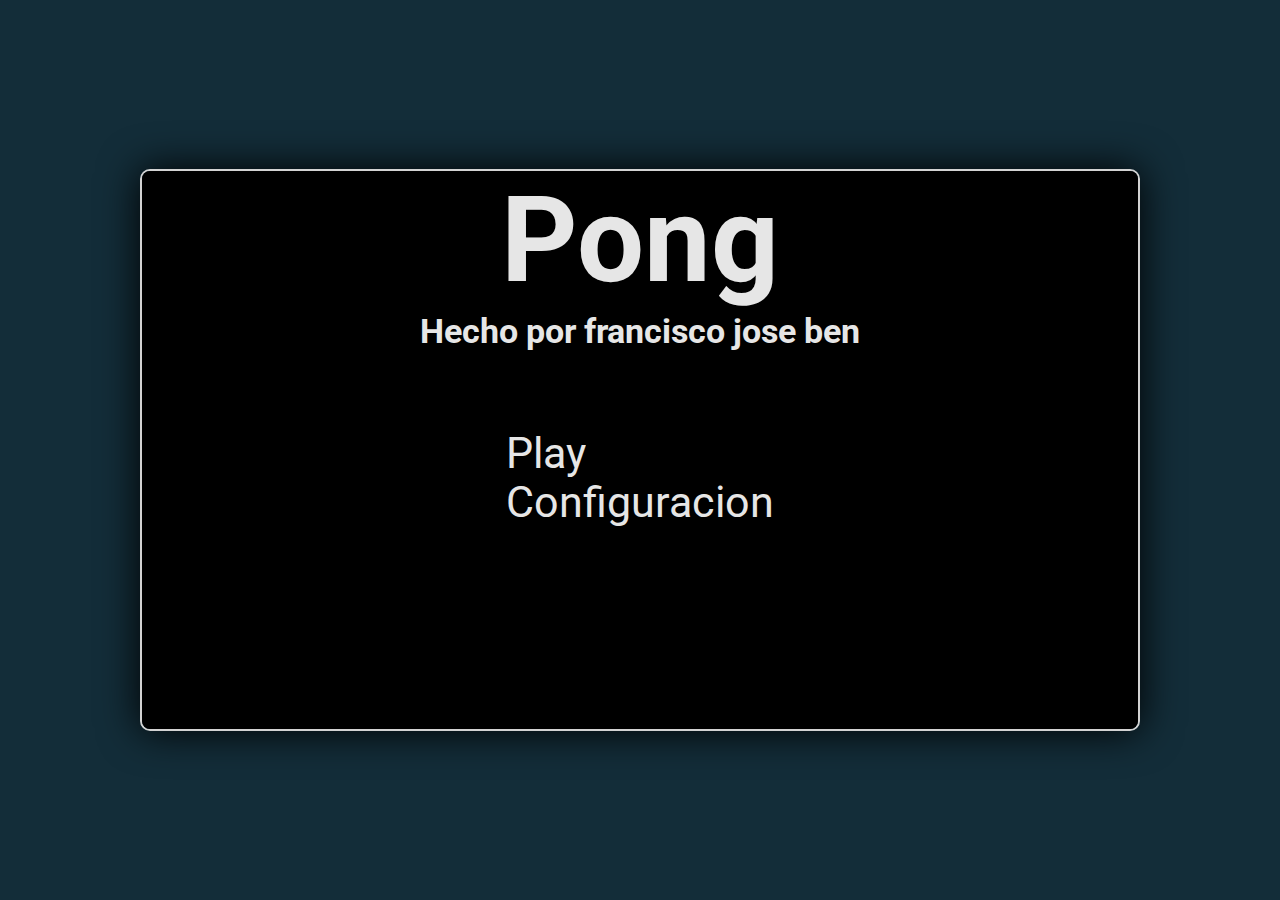
<file: index.html>
<!DOCTYPE html>
<html>
<head>
	<meta charset="utf-8">
	<meta name="viewport" content="width=device-width, initial-scale=1">
	<title>Pong</title>
	<link rel="stylesheet" href="css/doc.css">
	<link rel="stylesheet" href="css/home.css">
	<script src="https://ajax.googleapis.com/ajax/libs/jquery/3.5.1/jquery.min.js"></script>
</head>
<body>
	<iframe src="game.html"></iframe>
	<script>
		const doc = $('iframe')

		$(function(){
			// Determining the width of the iframe based on the size of the window
			if(innerWidth < 800) return doc.css({width: 600})
			if(innerWidth < 1100) return doc.css({width: 800})
			if(innerWidth >= 1100) return doc.css({width: 1000})
		})
	</script>
</body>
</html>
</file>
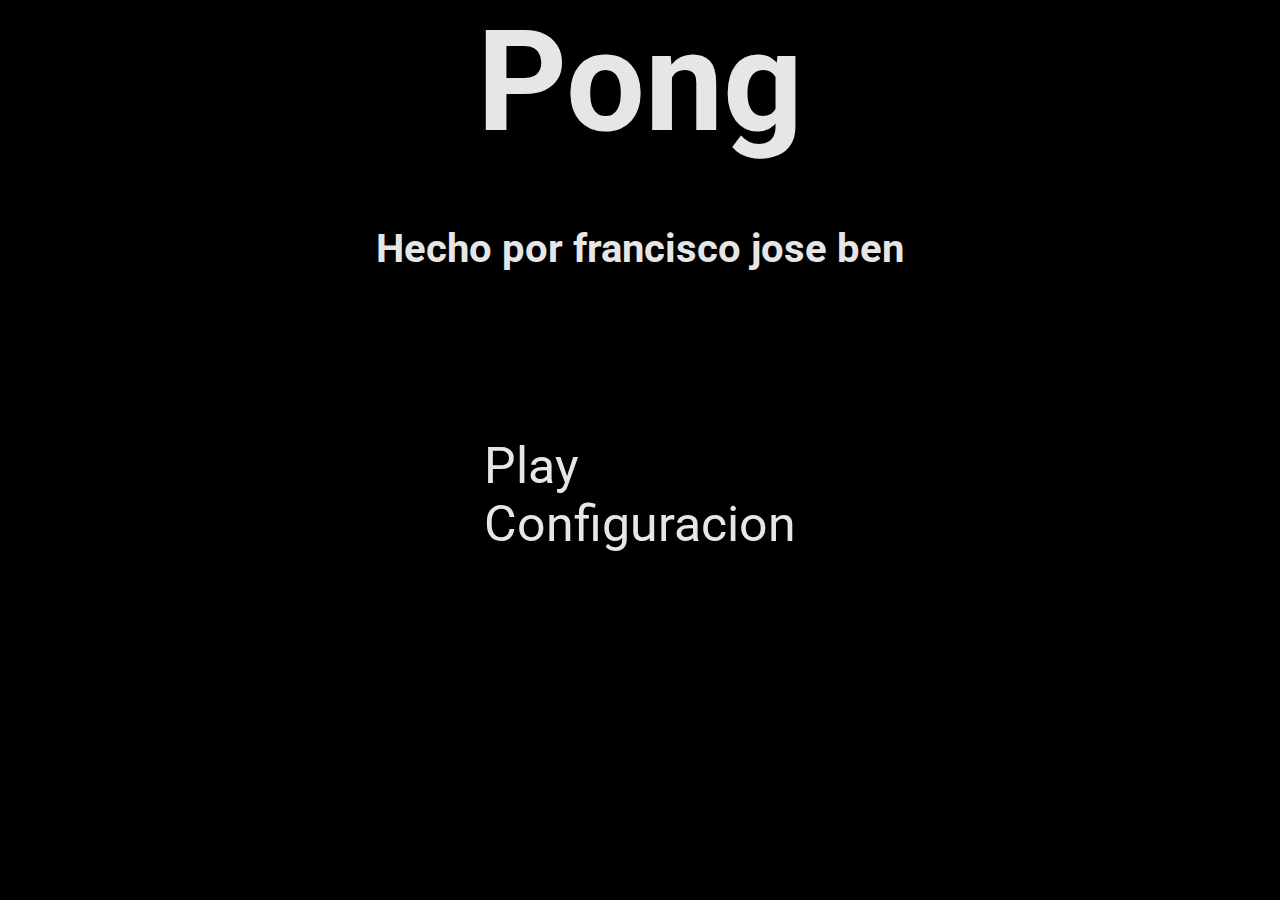
<file: game.html>
<!DOCTYPE html>
<html lang="eng">
<head>
	<meta charset="utf-8">
	<meta name="viewport" content="width=device-width, initial-scale=1">
	<title>Pong</title>
	<link rel="stylesheet" href="css/doc.css">
	<link rel="stylesheet" href="css/ingame/menu.css">
	<link rel="stylesheet" href="css/ingame/settings.css">
	<link rel="stylesheet" href="css/ingame/options.css">
	<link rel="stylesheet" href="css/ingame/score.css">
	<link rel="stylesheet" href="css/ingame/break.css">
	<script src="https://ajax.googleapis.com/ajax/libs/jquery/3.5.1/jquery.min.js"></script>
	<script src="src/menu-animation.js"></script>
	<script src="src/settings.js"></script>
	<style>
		@import url('https://fonts.googleapis.com/css2?family=Roboto:wght@400;700&display=swap');

		body{
			background-color: black;
			overflow: hidden;
			font-family: 'Roboto', sans-serif;
		}
	</style>
</head>
<body>
	<h1 class="title text">Pong</h1>
	<h2 class="subtitle text">Hecho por francisco jose ben</h2>
	<ul class="menu start">
		<li class="play text">Play</li>
		<li class="settings text">Configuracion</li>
		
	</ul>
	<ul class="menu settings hide">
		<li class="num">
			<label class="maxScore text">Puntuacion maxima: <input class="text" type="number" value="5"></label>
		</li>
		<li class="num">
			<label class="maxGames text">Partidas: <input class="text" type="number" value="1"></label>
		</li>
		<li class="text">
			<span>Color: </span>
			<span class="color" style="margin-left: .5em;">Blanco</span>
		</li>
		<li class="text">
			<span>Fondo: </span>
			<span class="theme" style="margin-left: .5em;">Negro</span>
		</li>
		<li class="back">
			<span class="text">Atras</span>
		</li>
	</ul>
	<ul class="menu after hide">
		<li class="start text">Menu</li>
	</ul>
	<div class="score text hide">
		<div class="score-points">
			<span>0</span>
			<span>0</span>
		</div>
		<div class="score-games">
			<span>0</span>
			<span>0</span>
		</div>
	</div>
	<span class="break ready text hide">Preparado?</span>
	<span class="break steady text hide">Listo</span>
	<span class="break go text hide">Jugar!</span>
	<span class="break point text hide">El jugador uno ha marcado un punto!</span>
	<span class="break win text hide">¡El jugador uno ha ganado un partido!</span>
	<canvas></canvas>
	<script>
		$('.play').click(function(){
			$.getScript('src/script.js')
		})
	</script>
</body>
</html>
</file>
<file: css/doc.css>
*{
	margin: 0;
	padding: 0;
	box-sizing: border-box;
}

html{
	font-size: 5px;
}
@media (min-width: 249px){
	html{
		font-size: 8px;
	}
}
@media (min-width: 576px){
	html{
		font-size: 11px;
	}
}
@media (min-width: 768px){
	html{
		font-size: 14px;
	}
}
@media (min-width: 992px){
	html{
		font-size: 17px;
	}
}
@media (min-width: 1200px){
	html{
		font-size: 20px;
	}
}

body{
	min-height: 100vh;
}
</file>
<file: css/home.css>
body{
	display: grid;
	place-items: center;
	background-color: hsl(200, 50%, 15%);
}

iframe{
	aspect-ratio: 16 / 9;
	border: 2px solid lightgray;
	border-radius: .5em;
	box-shadow: 0 0 2rem black;
}
</file>
<file: css/ingame/menu.css>
.title{
    --top: 0%;
    position: absolute;
    top: var(--top);
    left: 50%;
    transform: translate(-50%, 0);
    font-size: 7em;
    font-weight: 700;
    pointer-events: none;
    animation: loadMenu 2s ease-in-out;
}
.subtitle{
    --top: 25%;
    position: absolute;
    top: var(--top);
    left: 50%;
    transform: translate(-50%, 0);
    font-size: 2em;
    font-weight: 700;
    pointer-events: none;
    animation: loadMenu 2s ease-in-out;
}

.hide-title{
    animation: hideTitle 2s ease-in-out;
}

@keyframes hideTitle{
    0%{
        top: var(--top);
    }
    100%{
        top: calc(var(--top) - 5em);
    }
}
.hide-subtitle{
    animation: hideSubtitle 2s ease-in-out;
}

@keyframes hideSubtitle{
    0%{
        top: var(--top);
    }
    100%{
        top: calc(var(--top) - 10em);
    }
}

.menu{
    --top: 55%;
    position: absolute;
    top: var(--top);
    left: 50%;
    transform: translate(-50%, -50%);
    list-style-type: none;
    animation: loadMenu 2s ease-in-out;
}

@keyframes loadMenu{
    0%{
        top: calc(var(--top) - 75%);
    }
    100%{
        top: var(--top);
    }
}

.menu.after{
    display: grid;
    place-items: center;
}

.hide{
    display: none !important;
}

.hide-animation{
    animation: hideMenu 2s ease-in-out;
}

@keyframes hideMenu{
    0%{
        top: var(--top);
    }
    100%{
        top: calc(var(--top) * 2.5);
        display: none;
    }
}

li{
    display: flex;
    font-size: 2.5em;
    font-weight: 400;
    
    user-select: none;
    transition: .1s;
}

.text{
    color: rgb(255, 255, 255);
    opacity: .9;
    cursor: pointer;
}

.text:hover{
    opacity: 1;
}
</file>
<file: css/ingame/settings.css>
.menu.settings > li{
    font-size: 2em;
}

.back{
    position: absolute;
    left: 50%;
    transform: translate(-50%, 0);
}

.back > span{
    font-size: 1.25em;
}
</file>
<file: css/ingame/options.css>
label{
    display: flex;
}

input{
    width: 4em;
    background: none;
    border: none !important;
    outline: none !important;
    margin-left: .5em;
    font-size: inherit;
}

input::-webkit-outer-spin-button,
input::-webkit-inner-spin-button{
    -webkit-appearance: none;
      margin: 0;
}

input[type=number] {
    -moz-appearance: textfield;
}
</file>
<file: css/ingame/score.css>
@import url('https://fonts.googleapis.com/css2?family=Share+Tech+Mono&display=swap');

.score{
    position: absolute;
    left: 50%;
    transform: translate(-50%, 0);
    display: flex;
    flex-direction: column;
    font-family: 'Share Tech Mono', monospace;
    opacity: 1;
    user-select: none;
    cursor: default;
}

.score-points, .score-games{
    display: flex;
    margin-left: .5rem;
    letter-spacing: 1rem;
}

.score-points{
    font-size: 3em;
}

.score-games{
    justify-content: space-around;
    margin-top: -.5em;
}

.score-animation{
    animation: showScore 2s ease-in-out;
}

@keyframes showScore{
    0%{
        display: flex;
        top: -50%;
    }
    100%{
        top: 0;
    }
}
</file>
<file: css/ingame/break.css>
.break{
    --font-size: 5em;
    position: absolute;
    top: 50%;
    left: 50%;
    transform: translate(-50%, -50%);
    cursor: default;
    user-select: none;
    animation: showText .7s linear;
}

@keyframes showText{
    0%{
        font-size: var(--font-size);
    }
    100%{
        font-size: 1em;
    }
}

.point, .win{
    --font-size: 4em;
    width: 100%;
    text-align: center;
}
</file>
